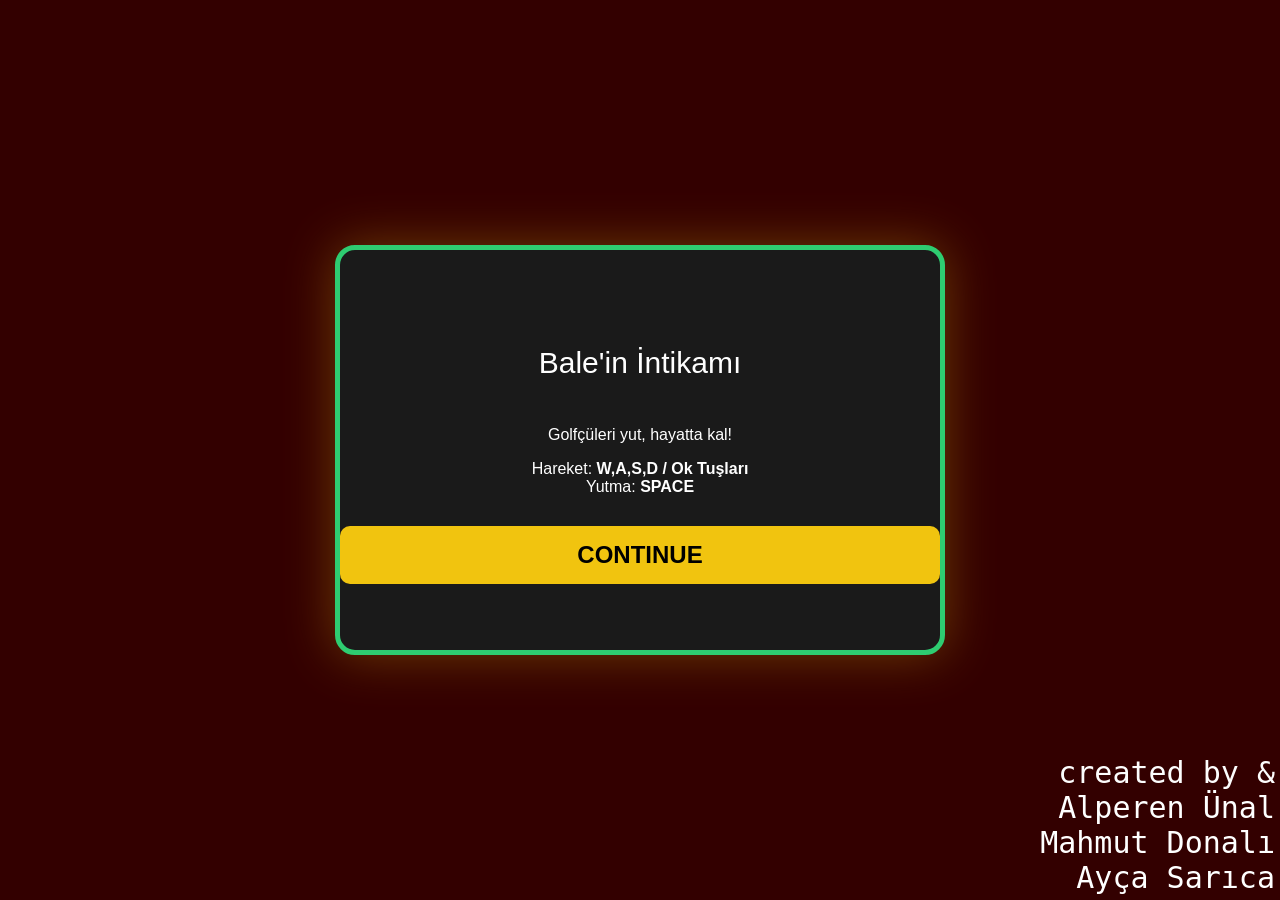
<file: index.html>
<!DOCTYPE html>
<html lang="tr">
    <head>
        <meta charset="utf-8">
        <title>WEBoyun</title>
        <link rel="stylesheet" href="css/style.css">
    </head>
    <body>
        <div id="baslangicPenceresi">
            <div class="icerik">
                <p style="font: bold; font-size: 30px; font-family: Arial, Helvetica, sans-serif;">Bale'in İntikamı</p>
                <p>Golfçüleri yut, hayatta kal!</p>
                <div class="kontroller">
                    <span>Hareket: <b>W,A,S,D / Ok Tuşları</b></span><br>
                    <span>Yutma: <b>SPACE</b></span>
                </div>
                <button id="devamButonu">CONTINUE</button>
            </div>
        </div>
        <div class="sagAlt">
            <span>created by &</span>
            <span>Alperen Ünal</span>
            <span>Mahmut Donalı</span>
            <span>Ayça Sarıca</span>
        </div>
        <canvas id="OyunCanvas"></canvas>
        
        <script src="js/golfcu.js"></script>
        <script src="js/app.js"></script>
    </body>
</html>
</file>
<file: css/style.css>
body{
    background-color: red;
    margin: 0;
    display: flex;
    justify-content: center;
    align-items: center;
}
canvas{
    margin-top: 45px ;
    background-color: red;

}
#baslangicPenceresi {
    position: fixed; /* Ekrana sabitler */
    top: 0; left: 0;
    width: 100%; height: 100%;
    background: rgba(0, 0, 0, 0.8); /* Arkayı karartır */
    display: flex;
    justify-content: center;
    align-items: center;
    z-index: 9999; /* Her şeyin en üstünde durur */
}

.icerik {
    width: 600px;  /* İstediğin genişlik */
    height: 400px; /* 800 boy çok uzun kaçabilir, 400-500 idealdir ama istersen 800 yapabilirsin */
    background: #1a1a1a;
    border: 5px solid #2ecc71;
    border-radius: 20px;
    text-align: center;
    display: flex;
    flex-direction: column;
    justify-content: center;
    color: white;
    font-family: 'Arial', sans-serif;
    box-shadow: 0 0 50px rgba(241, 196, 15, 0.3);
}

#devamButonu {
    margin-top: 30px;
    padding: 15px 40px;
    font-size: 24px;
    font-weight: bold;
    background: #f1c40f;
    color: black;
    border: none;
    border-radius: 10px;
    cursor: pointer;
    transition: 0.3s;
}

#devamButonu:hover {
    background: #2ecc71;
    transform: scale(1.05);
}
.sagAlt{
    display: flex;
    flex-direction: column;
    text-align: right;
    justify-content: flex-end;
    position: fixed;
    bottom: 5px;
    right: 5px;
    margin-bottom: 0;

    font-family: monospace;
    font-size: 30px;
    font: bold;
    color: white;
    z-index: 9999;
}
.sagAlt span {
    opacity: 0; 
    transform: translateX(20px);
    animation: undertaleGiris 0.5s steps(10) forwards;
}
/* Her ismin farklı zamanda gelmesi için gecikme */
.sagAlt span:nth-child(1) { color: #fdfdfd; animation-delay: 0.5s; } /* "Created by" sarı olsun */
.sagAlt span:nth-child(2) { animation-delay: 1.2s; }
.sagAlt span:nth-child(3) { animation-delay: 1.9s; }
.sagAlt span:nth-child(4) { animation-delay: 2.6s; }

@keyframes undertaleGiris {
    to {
        opacity: 1;
        transform: translateX(0);
    }
}

/* Azim dolu titreme efekti */
.sagAlt span:hover {
    animation: titret 0.2s infinite;
    color: #f1c40f;
    cursor: default;
}

@keyframes titret {
    0% { transform: translate(1px, 1px); }
    50% { transform: translate(-1px, -1px); }
    100% { transform: translate(1px, -1px); }
}
</file>
